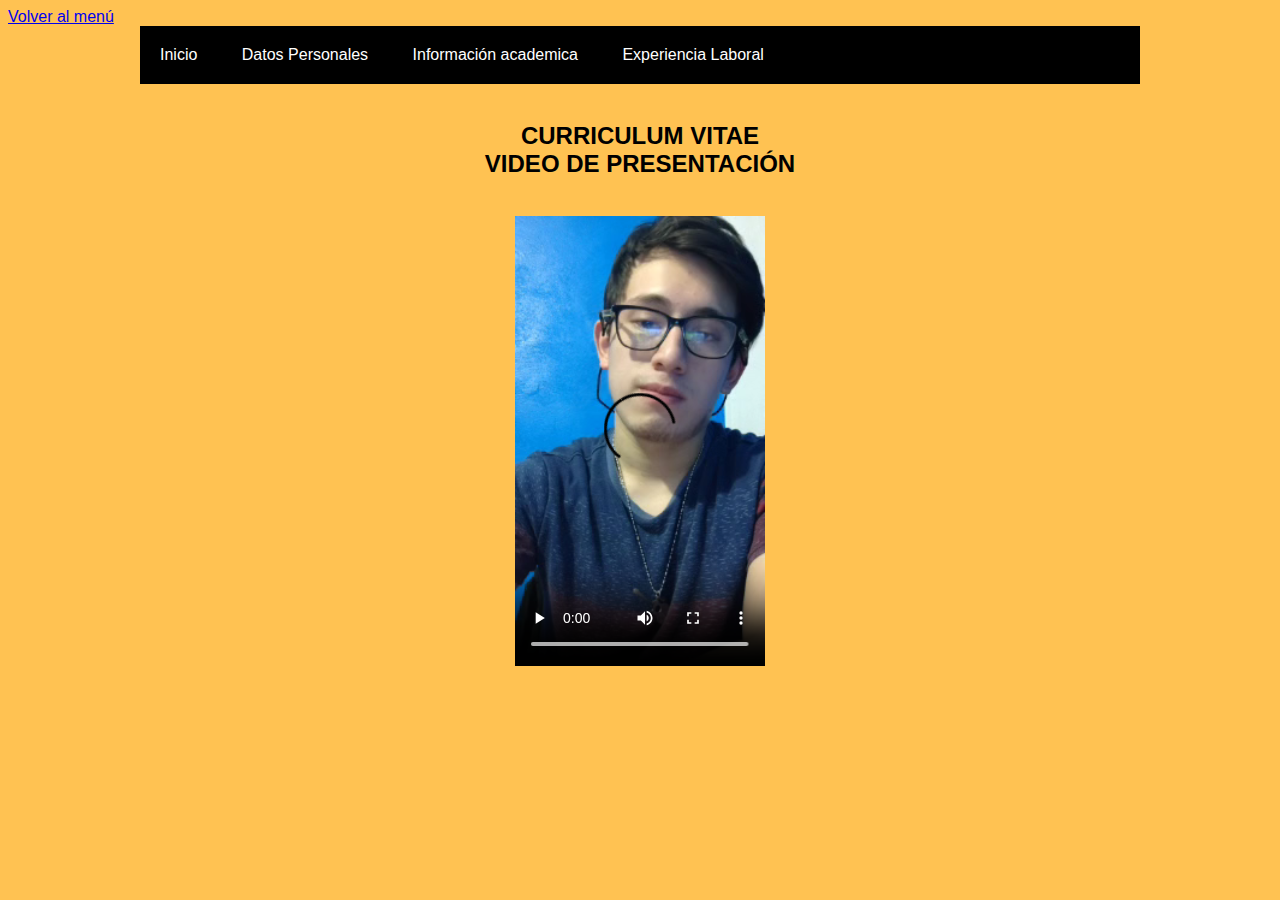
<file: index.html>
<!DOCTYPE html>
<html>
<head>
	<meta charset="utf-8">
	<meta name="viewport" content="width=device-width, initial-scale=1">
	<link rel="stylesheet" type="text/css" href="style.css">
	<title>Curriculum Vitae</title>
</head>
<body>
	<a href="https://israelmontiel.github.io/IndiceIsraelMontiel/">Volver al menú</a>
	<ul class="menu">
	<li><a href="index.html">Inicio</a></li>
	<li><a href="personales.html">Datos Personales</a></li>
	<li><a href="academica.html">Información academica</a></li>
	<li><a href="laboral.html">Experiencia Laboral</a></li>
</ul>
<br>
<p>
	<center><h2>CURRICULUM VITAE <br>VIDEO DE PRESENTACIÓN</h2></center>
</p>
</body><br>

<body>
<center><video src="Herramientas/InShot_20220225_130950912.mp4"controls width="250"></video></center>
</body>
</html>
</file>
<file: style.css>
body{
font-family: arial, helvetica;	
background: #ffc252;
}
.menu{
	list-style: none;
	padding: 0;
	background:#000000 ;
	width: 90%;
	max-width: 1000px ;
	margin: auto;
}
.menu li a{
	text-decoration: none;
	color: white;
	padding: 20px;
	display: block;
}
.menu li{
display: inline-block;
text-align: center;
}
.menu li a:hover{
	background: #00adad;
}
</file>
